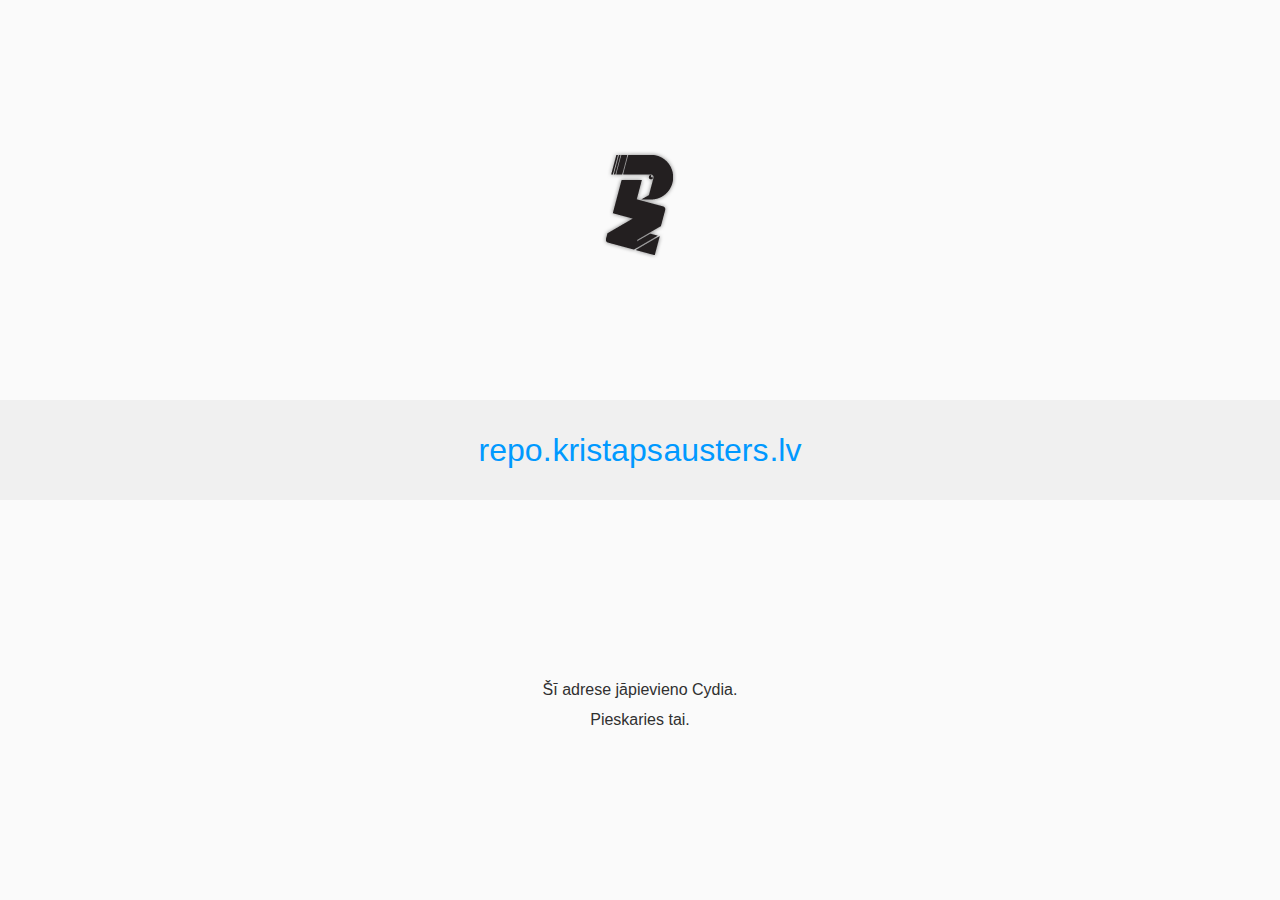
<file: www/repo/index.html>
<!DOCTYPE html>
<html>
<head>
	<meta http-equiv="Content-Type" content="text/html; charset=UTF-8" />
	<meta name="viewport" content="width=device-width, initial-scale=1, maximum-scale=1">
	<title>Zupa Repo</title>
	<link rel="stylesheet" href="index.css" type="text/css"/>
</head>
<body>
	<img src="logo.png">
	<h1>
		<a onclick="" href="cydia://sources">
			<span>repo.</span>
			<span>kristaps</span>
			<span>austers</span>
			<span>.lv</span>
		</a>
	</h1>
	<footer>
		<p>Šī adrese jāpievieno Cydia.<br>Pieskaries tai.</p>
	</footer>
</body>
</html>
</file>
<file: www/repo/index.css>
html,body,div,span,object,iframe,h1,h2,h3,h4,h5,h6,p,blockquote,pre,abbr,address,cite,code,em,img,q,small,strong,sub,sup,var,b,i,dl,dt,dd,ol,ul,li,fieldset,form,label,table,tbody,tr,th,td,article,aside,canvas,footer,header,hgroup,menu,nav,section,summary,time,mark,audio,video{margin:0;padding:0;border:0;outline:0;font-weight:inherit;font-style:inherit;font-size:100%;font-family:inherit;vertical-align:baseline}
ul{list-style:disc}
ol{list-style:decimal}
a{color:inherit;text-decoration:none}
a:focus{outline:0}
a:hover{color:inherit;text-decoration:none}
a:visited{color:inherit;text-decoration:none;font-weight:normal}
table{border-collapse:separate;border-spacing:0}
header,footer,aside,section,article,nav {display: block;}

html {
	height: 100%;
	min-height: 220px;
}

body {
	background-color: #fafafa;
	position: relative;
	overflow-x: hidden;
	height: 100%;
	text-align: center;
}

img {
	position: absolute;
	top: 0; right: 0; bottom: 50%; left: 0;
	padding-bottom: 40px;
	margin: auto;
}

h1 {
	position: absolute;
	top: 0; right: 0; bottom: 0; left: 0;
	height: 60px;
	margin: auto 0;
	padding: 20px 0;
	background-color: #f0f0f0;
	color: #0099ff;
	font-family: "Helvetica Neue", "Helvetica", "Arial", sans-serif;
	font-size: 32px;
	line-height: 60px;
	font-weight: 300;
}

h1 a {
	display: inline-block;
	margin: -5px -10px;
	padding: 5px 10px;
	-webkit-font-smoothing: antialiased;
	-moz-osx-font-smoothing: grayscale;
}

h1 span + span {
	margin-left: -8px;	
}

footer {
	position: absolute;
	top: 50%; right: 0; bottom: 0; left: 0;
	color: #303030;
	font-family: "Myriad Pro", "Helvetica Neue", "Helvetica", "Arial", sans-serif;
	font-size: 16px;
}

footer p {
	position: absolute;
	top: 0; right: 0; bottom: 0; left: 0;
	padding-top: 60px;
	height: 60px;
	line-height: 30px;
	margin: auto;
}
</file>
